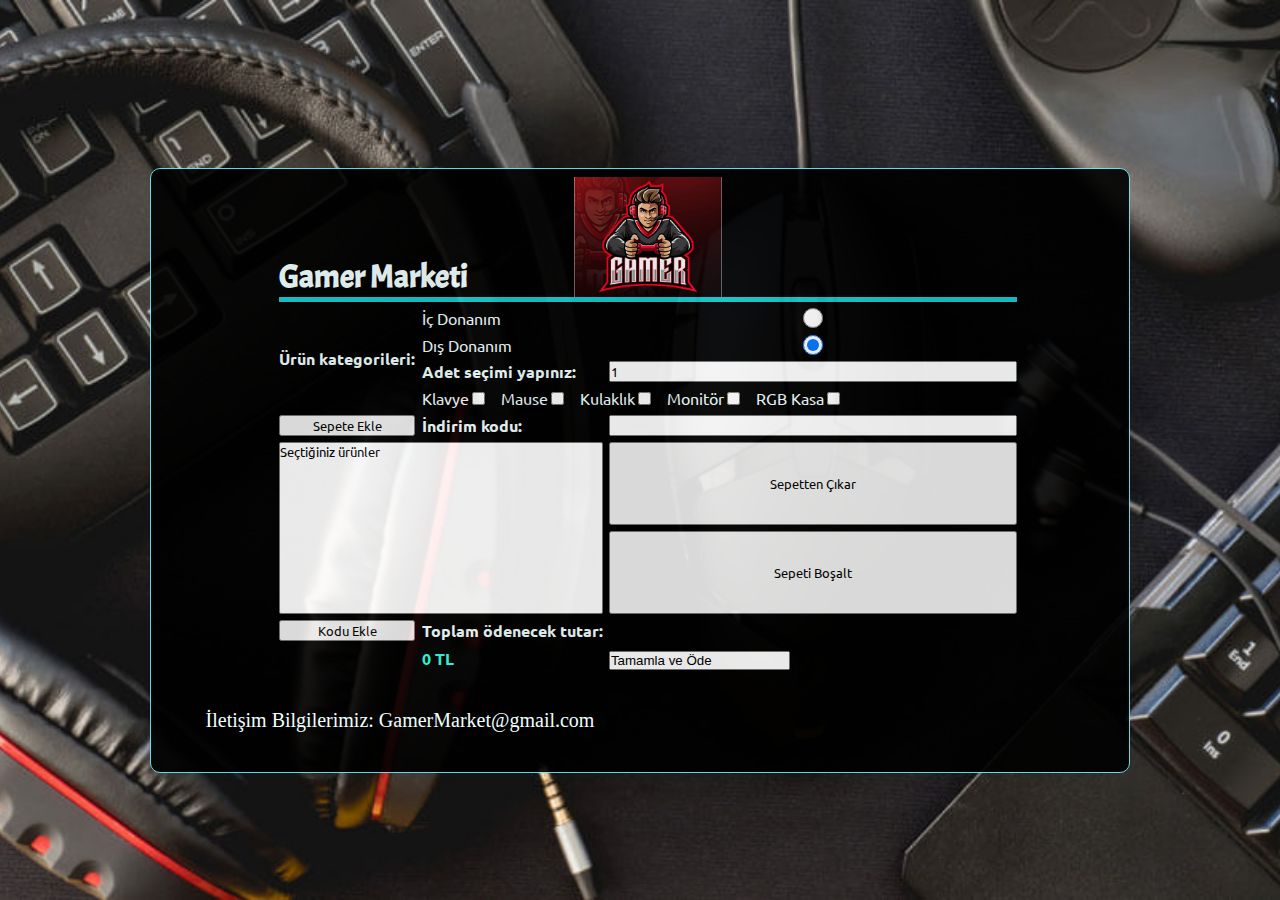
<file: index.html>
<!DOCTYPE html>
<html lang="en">
<head>
    <meta charset="UTF-8">
    <meta http-equiv="X-UA-Compatible" content="IE=edge">
    <meta name="viewport" content="width=device-width, initial-scale=1.0">
    <title>Gamer Marketi</title>
    <link rel="stylesheet" href="style.css">
    
</head>
<body onload="urunleriGetir()">
    
    <form action="#" id="market">
        <h3 class="formBaslik">Gamer Marketi</h3>
        <label for="kategori" class="aciklama">Ürün kategorileri:</label>
        <label for="içDonanım">İç Donanım</label>
        <input type="radio" name="kategori" id="içDonanım" checked>
        <label for="dışDonanım">Dış Donanım</label>
        <input type="radio" name="kategori" id="dışDonanım" checked>
       

        <div id="urunPanel">
            
        </div>

        <label for="adet" class="aciklama">Adet seçimi yapınız:</label>
        <input type="number" name="adet" id="urunAdet" value="1" min="1">
        <input type="button" value="Sepete Ekle" id="btnEkle" onclick="sepeteEkle()">

        <select name="sepet" id="sepetMarket" size="10">
            <option value="0">Seçtiğiniz ürünler</option>
        </select>

        <input type="button" value="Sepetten Çıkar" id="btnCikar" onclick="sepettenCikar()">
        <input type="button" value="Sepeti Boşalt" id="btnBosalt" onclick="sepetiBosalt()">

        
        <label for="indirim" class="aciklama">İndirim kodu:</label>
        <input type="text" name="indirim" id="txtIndirim">
        <input type="button" value="Kodu Ekle" id="btnKod" onclick="koduEkle()">

        <label for="sepetTutar" class="aciklama">Toplam ödenecek tutar:</label>
        <h4 id="sepetTutar">0 TL</h4>
        <a href="a.html"><input type="" value="Tamamla ve Öde" id="btnTamamla"></a>

        <h5 id="sonuc"></h5>
    </form>
    <script src="script.js"></script>
    <p id="bılgı">İletişim Bilgilerimiz: GamerMarket@gmail.com</p>
</body>
</html>
</file>
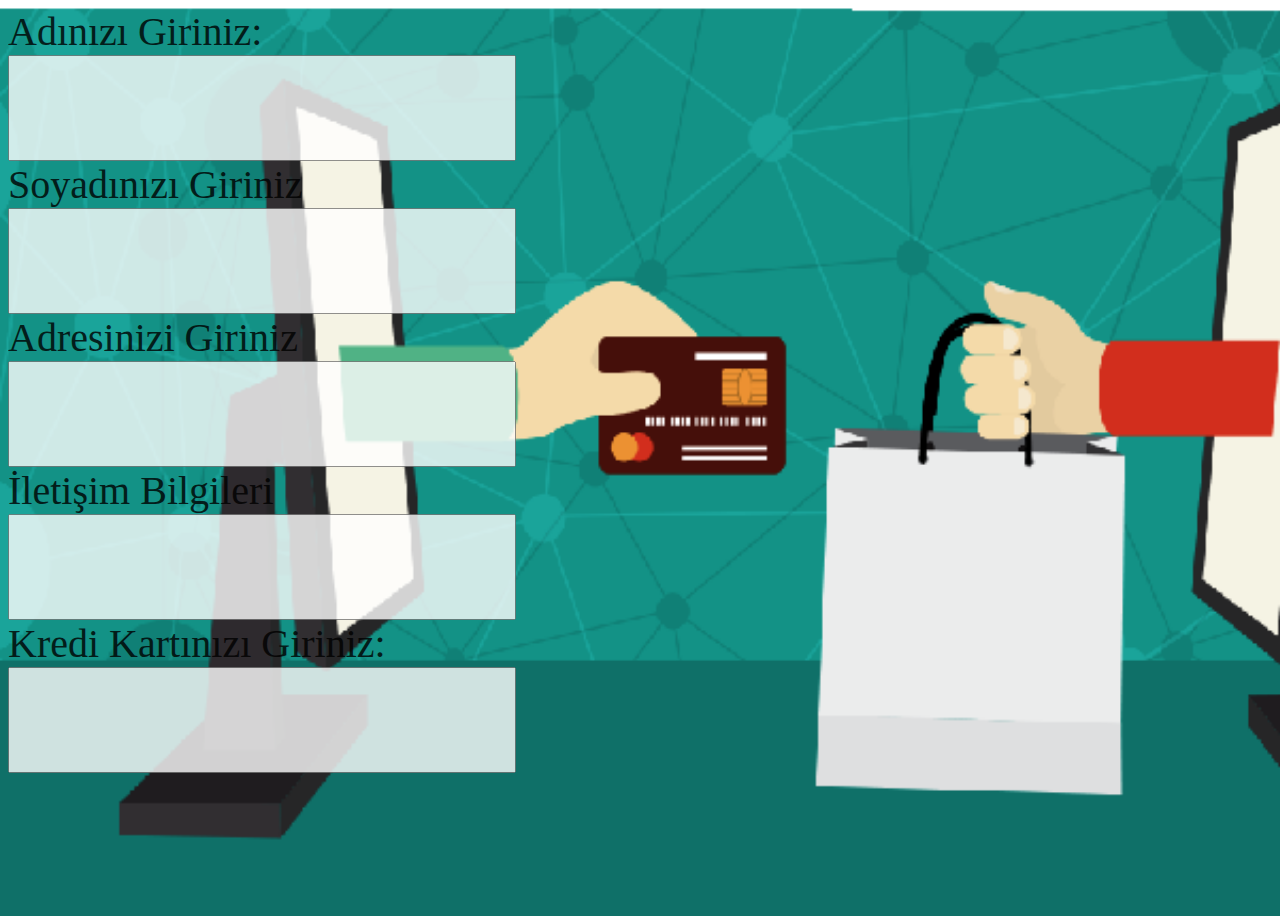
<file: a.html>
<!DOCTYPE html>
<html lang="en">
<head>
    <meta charset="UTF-8">
    <meta http-equiv="X-UA-Compatible" content="IE=edge">
    <meta name="viewport" content="width=device-width, initial-scale=1.0">
    <title>İletişim</title> 
    <link rel="stylesheet" href="css.css">  
</head>
<body>
    <form action="#">
        <label for="txtAd">Adınızı Giriniz:</label>
        <input type="text" id="txtAd">
        <label for="txtSoyad">Soyadınızı Giriniz </label>
        <input type="text" id="txtSoyad">
        <label for="txtAdres">Adresinizi Giriniz </label>
        <input type="text" id="txtAdres">
        <label for="txtIletisim">İletişim Bilgileri </label>
        <input type="number" id="txtIletisim">
        <label for="txtbilgi">Kredi Kartınızı Giriniz:</label>
        <input type="text" id="txtbilgi">

    </form>
</body>
</html>
</file>
<file: style.css>
@import url('https://fonts.googleapis.com/css2?family=Acme&display=swap');
@import url('https://fonts.googleapis.com/css2?family=Ubuntu:wght@300&display=swap');
*{
    margin: 0;
    padding: 0;
}
body{
    color: azure;
    display: flex;
    flex-direction: column;
    justify-content: center;
    align-items: center;
    min-height: 100vh;
    gap: 1rem;
    background: url(images/ekipman.jpg) no-repeat center center/cover;
}
form#market{
    display: grid;
    gap: 0.4rem;
    grid-template-columns: 1fr auto 3fr;
    border: thin solid rgb(99, 237, 255);
    border-radius: 10px;
    padding: 0.5rem 7rem 6rem 8rem;
    background-color: rgb(0, 0, 0);
    opacity: 0.9;
}
form > *{
    font-family: 'Ubuntu', sans-serif;
}
form > label:nth-child(2){
    grid-column: 1/2;
    grid-row: 2/6;
    display: flex;
    align-items: center;
}
form #urunPanel{
    grid-column: 2/4;
    grid-row: 5/6;
}
#urunPanel > input{
    margin: 0 1rem 0 0.2rem;
}
#urunPanel > label{
    text-transform:capitalize;
}
form #sepetMarket{
    grid-column: 1/3;
    grid-row: 7/9;
}
form #btnCikar{
    grid-column: 3/4;
    grid-row: 7/8;
}
form #btnBosalt{
    grid-column: 3/4;
    grid-row: 8/9;
}
form #sepetTutar{
    grid-column: 2/3;
    color: rgb(45, 255, 220);
}
.formBaslik{
    grid-column: 1/4;
    font-size: 2rem;
    font-family: 'Acme', sans-serif;
    display: flex;
    justify-content: space-between;
    align-items: flex-end;
    height: 120px;
    width: 100%;
    background: url(images/gamer.jpg) no-repeat center center/20%;
    border-bottom: thick solid #11cbd1;
}
.aciklama{
    font-weight: bold;
}
#bılgı{
    display: flex;
    justify-content: flex-end;
    align-items: flex-end;
    margin-top: -5rem;
    margin-right: 30rem;
    z-index: 1;
    font-size: 20px;
}
</file>
<file: css.css>
body{
    width: 100vh;
    height: 100vh;
    background-image:url(c.png); 
    background-repeat :no-repeat;
    background-size: cover;
}
form{
    
    width: 50vh;
    height: 50vh;
    opacity: 80%;
}
input{
    height: 100px;
    width: 500px;
}
label{
    font-size: 40px;
}
</file>
